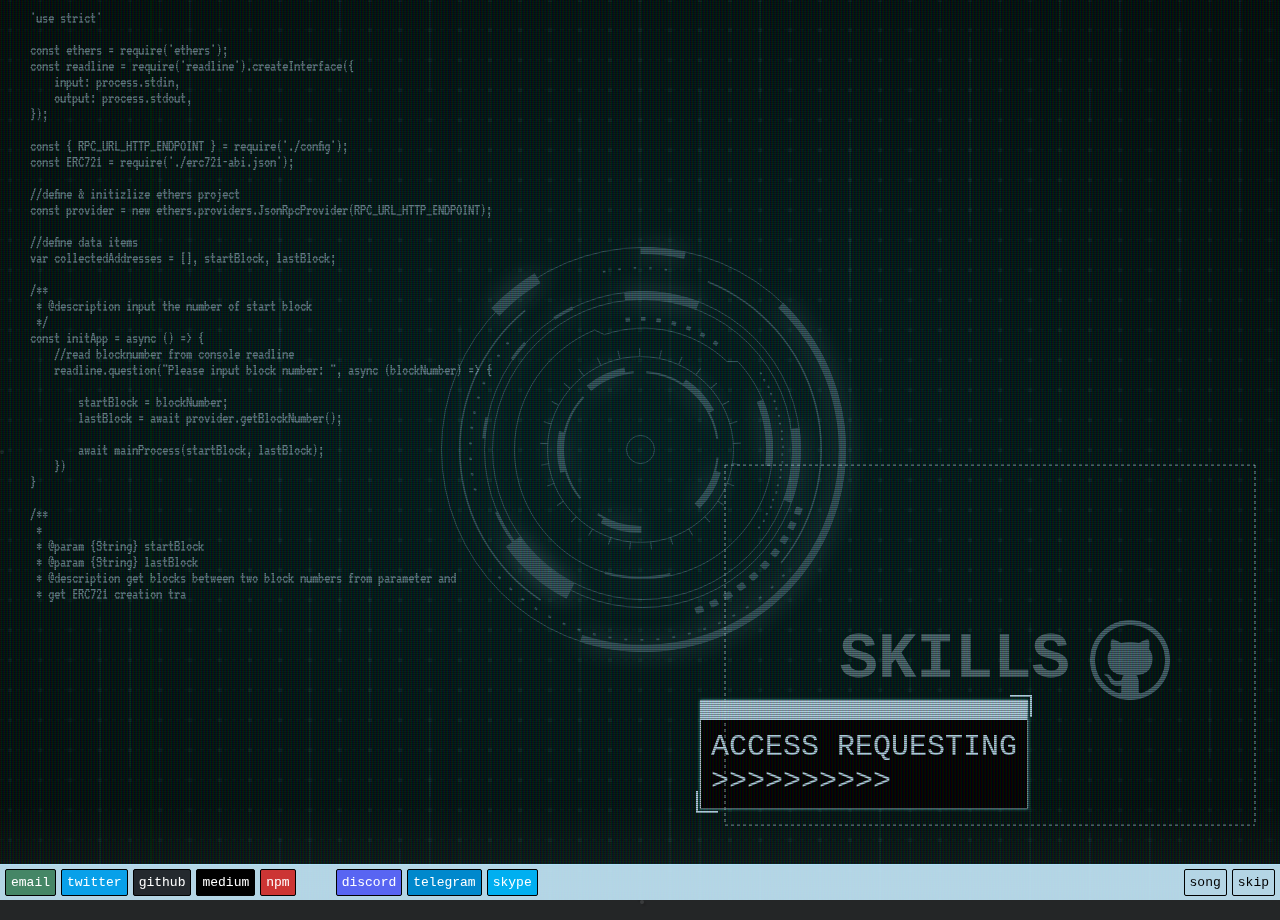
<file: index.html>
<!doctype html><html lang="en"><head><meta charset="utf-8"/><link rel="shortcut icon" href="/favicon.jpg"/><meta name="viewport" content="width=device-width,initial-scale=1,shrink-to-fit=no"/><meta name="theme-color" content="#000000"/><meta name="keywords" content="cyber storm, cyberstorm2007, cyberstorm, formysister, blockchain developer, multichain-wallet-sdk"><meta name="title" content="CYBER STORM"/><meta name="description" content="Will be swallowed up by a raging storm, or will be an all-swallowing storm? This depends on your indomitable will."/><meta property="og:site_name" content="Reach to Storm"><meta property="og:type" content="website"><meta property="og:title" content="Storm[formysister]-Overview"><meta property="og:description" content="Will be swallowed up by a raging storm, or will be an all-swallowing storm? This depends on your indomitable will."><meta property="og:url" content="https://formysister.github.io"><meta property="og:image" name="image" content="/meta.gif"><meta property="og:image:secure_url" content="/meta.gif"/><meta property="twitter:card" content="summary_large_image"/><meta property="twitter:url" content="https://formysister.github.io/"/><meta property="twitter:title" content="CYBER STORM"/><meta property="twitter:description" content="Will be swallowed up by a raging storm, or will be an all-swallowing storm? This depends on your indomitable will."/><meta property="twitter:image" content="/meta.gif"/><link rel="manifest" href="/manifest.json"/><title>CYBER STORM</title><link href="/static/css/2.dcc99bc7.chunk.css" rel="stylesheet"><link href="/static/css/main.630494f3.chunk.css" rel="stylesheet"></head><body><noscript>You need to enable JavaScript to run this app.</noscript><div id="root"></div><script>!function(l){function e(e){for(var r,t,n=e[0],o=e[1],u=e[2],f=0,i=[];f<n.length;f++)t=n[f],p[t]&&i.push(p[t][0]),p[t]=0;for(r in o)Object.prototype.hasOwnProperty.call(o,r)&&(l[r]=o[r]);for(s&&s(e);i.length;)i.shift()();return c.push.apply(c,u||[]),a()}function a(){for(var e,r=0;r<c.length;r++){for(var t=c[r],n=!0,o=1;o<t.length;o++){var u=t[o];0!==p[u]&&(n=!1)}n&&(c.splice(r--,1),e=f(f.s=t[0]))}return e}var t={},p={1:0},c=[];function f(e){if(t[e])return t[e].exports;var r=t[e]={i:e,l:!1,exports:{}};return l[e].call(r.exports,r,r.exports,f),r.l=!0,r.exports}f.m=l,f.c=t,f.d=function(e,r,t){f.o(e,r)||Object.defineProperty(e,r,{enumerable:!0,get:t})},f.r=function(e){"undefined"!=typeof Symbol&&Symbol.toStringTag&&Object.defineProperty(e,Symbol.toStringTag,{value:"Module"}),Object.defineProperty(e,"__esModule",{value:!0})},f.t=function(r,e){if(1&e&&(r=f(r)),8&e)return r;if(4&e&&"object"==typeof r&&r&&r.__esModule)return r;var t=Object.create(null);if(f.r(t),Object.defineProperty(t,"default",{enumerable:!0,value:r}),2&e&&"string"!=typeof r)for(var n in r)f.d(t,n,function(e){return r[e]}.bind(null,n));return t},f.n=function(e){var r=e&&e.__esModule?function(){return e.default}:function(){return e};return f.d(r,"a",r),r},f.o=function(e,r){return Object.prototype.hasOwnProperty.call(e,r)},f.p="/";var r=window.webpackJsonp=window.webpackJsonp||[],n=r.push.bind(r);r.push=e,r=r.slice();for(var o=0;o<r.length;o++)e(r[o]);var s=n;a()}([])</script><script src="/static/js/2.7e6c2835.chunk.js"></script><script src="/static/js/main.31f5d568.chunk.js"></script></body></html>
</file>
<file: static/css/2.dcc99bc7.chunk.css>
.modal-button{line-height:1.5715;position:relative;display:inline-block;font-weight:400;white-space:nowrap;text-align:center;background-image:none;box-shadow:0 2px 0 rgba(0,0,0,.02);cursor:pointer;-webkit-transition:all .3s cubic-bezier(.645,.045,.355,1);transition:all .3s cubic-bezier(.645,.045,.355,1);-webkit-user-select:none;-ms-user-select:none;-moz-user-select:none;user-select:none;touch-action:manipulation;height:32px;padding:4px 15px;font-size:14px;border-radius:4px;color:rgba(0,0,0,.85);border:1px solid #d9d9d9;font-family:黑体}.modal-button,.modal-button.windows-btn:focus,.modal-button.windows-btn:hover{background:#fff}.modal-button.windows-btn:focus:focus,.modal-button.windows-btn:focus:hover,.modal-button.windows-btn:hover:focus,.modal-button.windows-btn:hover:hover{border-color:#01000c}.modal-button.primary{color:#01000c;background-color:#e3e2e2;border-color:#e3e2e2}.modal-button.macos-btn{height:24px;line-height:16px;box-shadow:1px 1px 1px #ccc;font-weight:700}.modal-button.macos-btn.primary{background-color:#146cff;color:#fff;box-shadow:1px 1px 1px #146cff;border-color:#146cff}.modal-button span{display:inline-block}.modal-scroll-small::-webkit-scrollbar-thumb,.modal-scroll::-webkit-scrollbar-thumb{background:#e3e2e2;border-radius:6px;cursor:pointer}.modal-scroll-small::-webkit-scrollbar-thumb:hover,.modal-scroll::-webkit-scrollbar-thumb:hover{background:#ccc}.modal-scroll-small::-webkit-scrollbar-track,.modal-scroll::-webkit-scrollbar-track{border-radius:6px;background:#f5f5f5}.modal-scroll::-webkit-scrollbar{width:12px;height:12px}.modal-scroll-small::-webkit-scrollbar{width:6px;height:6px}body,html{height:100%;width:100%;overflow:hidden}.modal{-webkit-filter:none;filter:none;border-radius:4px;background-color:#fff;position:fixed;display:flex;flex-direction:column;top:40%;left:50%;box-shadow:0 3px 6px -4px rgba(0,0,0,.12),0 6px 16px 0 rgba(0,0,0,.08),0 9px 28px 8px rgba(0,0,0,.05);-webkit-transition:.5s;transition:.5s}.modal.modal-animation-in{-webkit-animation:fadein .5s;animation:fadein .5s}.modal.modal-animation-out{-webkit-animation:fadeout .5s;animation:fadeout .5s}.modal.modal-extendStatus{-webkit-transition:.5s;transition:.5s;top:0;left:0}.modal .draggable{position:absolute;display:inline-block;height:12px;width:12px}.modal .draggable.left-top{top:0;left:0;cursor:nw-resize}.modal .draggable.left-bottom{bottom:0;left:0;cursor:sw-resize}.modal .draggable.right-top{top:0;right:0;cursor:ne-resize}.modal .draggable.right-bottom{bottom:0;right:0;cursor:se-resize}.modal.windows .modal-header{background-color:#cdcdcd}.modal.windows .modal-header .modal-title{color:#01000c}.modal.macos .modal-header{background-color:#e9ebec;border-bottom:1px solid #ccc}.modal.macos .modal-header .modal-title{text-align:center}.modal.macos .modal-header .modal-header-btnList{position:absolute;left:12px;flex-direction:row-reverse;cursor:pointer}.modal.macos .modal-header .modal-header-btnList:hover .icon-extend-line,.modal.macos .modal-header .modal-header-btnList:hover .icon-extend-rectangle{display:inline!important}.modal.macos .modal-header .modal-header-btnList .modal-header-btn.btn-extend{margin-right:6px}.modal.macos .modal-header .modal-header-btnList .modal-header-btn.btn-extend.isExtend{margin-right:10px}.modal.macos .modal-header .modal-header-btnList .modal-header-btn.btn-extend.isExtend .icon-extend{-webkit-transform:none;transform:none;background-color:#fbaf24}.modal.macos .modal-header .modal-header-btnList .modal-header-btn.btn-extend.isExtend .icon-extend:hover{-webkit-transform:scale(.8);transform:scale(.8);-webkit-transition:all .8s;transition:all .8s}.modal.macos .modal-header .modal-header-btnList .modal-header-btn.btn-extend .icon-extend{width:15px;height:15px;position:relative;border-radius:50%;background:#27c73f}.modal.macos .modal-header .modal-header-btnList .modal-header-btn.btn-extend .icon-extend:hover{-webkit-transform:none;transform:none}.modal.macos .modal-header .modal-header-btnList .modal-header-btn.btn-extend .icon-extend:hover .icon-extend-rectangle{display:inline}.modal.macos .modal-header .modal-header-btnList .modal-header-btn.btn-extend .icon-extend .icon-extend-rectangle{width:11px;height:2px;left:2px;top:7px;border-radius:2px;display:none;position:absolute;background-color:#000}.modal.macos .modal-header .modal-header-btnList .modal-header-btn.btn-extend .icon-extend .icon-extend-rectangle:first-of-type{-webkit-transform:rotate(90deg);transform:rotate(90deg)}.modal.macos .modal-header .modal-header-btnList .modal-header-btn.btn-close{margin-right:8px}.modal.macos .modal-header .modal-header-btnList .modal-header-btn.btn-close .icon-close{width:15px;height:15px;border-radius:50%;background:#ff4040}.modal.macos .modal-header .modal-header-btnList .modal-header-btn.btn-close .icon-close:hover{-webkit-transform:none;transform:none}.modal.macos .modal-header .modal-header-btnList .modal-header-btn.btn-close .icon-close .icon-extend-line{width:11px;height:1.5px;left:2px;top:7px;display:none}.modal.macos .modal-footer{border-top:1px solid #ccc;height:42px;line-height:42px;display:flex;cursor:n-resize;justify-content:flex-end;background-color:#e9ebec;border-radius:0 0 4px 4px}.modal.macos .modal-footer-btnList{padding:0 12px;line-height:42px}.modal.macos .modal-footer-btnList .modal-footer-btn{margin-left:8px}.modal-header{cursor:move;display:flex;justify-content:space-between;height:40px;line-height:40px;padding:0 12px;background-color:#e3e2e2;border-radius:4px 4px 0 0}.modal-header .modal-title{font-size:16px;font-weight:700;color:#01000c;overflow:hidden;text-overflow:ellipsis;white-space:nowrap;max-width:calc(100% - 160px)}.modal-header .modal-header-drag{cursor:n-resize;position:absolute;top:0;left:12px;height:10px;width:calc(100% - 24px)}.modal-header .modal-header-btnList{display:flex}.modal-header .modal-header-btnList .modal-header-btn{cursor:pointer}.modal-header .modal-header-btnList .modal-header-btn.btn-extend{margin-right:6px}.modal-header .modal-header-btnList .modal-header-btn.btn-extend.isExtend{margin-right:10px}.modal-header .modal-header-btnList .modal-header-btn.btn-extend.isExtend .icon-extend{-webkit-transform:scale(1.2);transform:scale(1.2)}.modal-header .modal-header-btnList .modal-header-btn.btn-extend.isExtend .icon-extend:hover{-webkit-transform:scale(.8);transform:scale(.8);-webkit-transition:all .8s;transition:all .8s}.modal-header .modal-header-btnList .modal-header-btn.btn-extend .icon-extend{-webkit-transition:all .6s;transition:all .6s;width:22px;height:18px;background-image:url([data-uri])}.modal-header .modal-header-btnList .modal-header-btn.btn-extend .icon-extend:hover{-webkit-transition:all .8s;transition:all .8s;-webkit-transform:scale(1.2);transform:scale(1.2)}.modal-header .modal-header-btnList .modal-header-btn.btn-close .icon-close{-webkit-transition:all .6s;transition:all .6s;width:20px;height:20px;position:relative}.modal-header .modal-header-btnList .modal-header-btn.btn-close .icon-close:hover{-webkit-transition:all .8s;transition:all .8s;-webkit-transform:scale(1.2);transform:scale(1.2)}.modal-header .modal-header-btnList .modal-header-btn.btn-close .icon-close .icon-extend-line{border-radius:4px;left:10px;position:absolute;height:20px;width:2px;background-color:#000}.modal-header .modal-header-btnList .modal-header-btn.btn-close .icon-close .icon-extend-line:first-of-type{-webkit-transform:rotate(45deg);transform:rotate(45deg)}.modal-header .modal-header-btnList .modal-header-btn.btn-close .icon-close .icon-extend-line:last-of-type{-webkit-transform:rotate(-45deg);transform:rotate(-45deg)}.modal .modal-body{flex:1 1;overflow:auto;cursor:e-resize;padding:10px 12px}.modal .modal-body .modal-content{cursor:default}.modal .modal-footer-wrapper{height:10px;cursor:s-resize}.modal .modal-footer{border-top:1px solid #e8e8e8;height:42px;line-height:42px;display:flex;cursor:n-resize;justify-content:flex-end}.modal .modal-footer-btnList{padding:0 12px;line-height:38px}.modal .modal-footer-btnList .modal-footer-btn{margin-left:8px}.modal .modal-footer-null{height:4px;position:absolute;bottom:0}.icon{vertical-align:middle;display:inline-block;background-size:contain;background-repeat:no-repeat}#modal-root{-webkit-perspective:1200px;perspective:1200px;-webkit-animation-duration:.5s;animation-duration:.5s;-webkit-transform-style:preserve-3d;transform-style:preserve-3d;height:100%;width:100%;z-index:998}#modal-root,.modal-mask{position:fixed;top:0;left:0}.modal-mask{-webkit-filter:blur(0);filter:blur(0)}.modal-mask.modal-mask-in{background-color:rgba(0,0,0,.45);-webkit-transition:.5s;transition:.5s;width:100%;height:100%;z-index:997}.modal-mask.modal-mask-out{background-color:initial;-webkit-transition:.5s;transition:.5s}@-webkit-keyframes fadein{0%{top:100%;opacity:.2}to{top:40%;opacity:1}}@keyframes fadein{0%{top:100%;opacity:.2}to{top:40%;opacity:1}}@-webkit-keyframes fadeout{0%{opacity:1}to{top:100%;opacity:.2}}@keyframes fadeout{0%{opacity:1}to{top:100%;opacity:.2}}.modal-extend-mask-x{background-color:rgba(0,0,0,.01);opacity:.1;box-shadow:2px 2px 2px #000,-2px -2px 2px #000;border-radius:4px;border:2px solid #fff;position:fixed;height:0%;width:0;-webkit-transition:.4s;transition:.4s;top:50%}.modal-extend-mask-x.mask-in-left{left:0;width:50%;top:2.5%;height:95%;-webkit-transition:.6s;transition:.6s}.modal-extend-mask-x.mask-in-right{right:0;width:50%;top:2.5%;height:95%;-webkit-transition:.6s;transition:.6s}.modal-extend-mask-x.mask-out-right{right:0}.modal-extend-mask-y{background-color:rgba(0,0,0,.02);opacity:.1;box-shadow:2px 2px 2px #000,-2px -2px 2px #000;border-radius:4px;border:2px solid #fff;position:fixed;height:0%;width:0;-webkit-transition:.4s;transition:.4s;left:50%}.modal-extend-mask-y.mask-in-top{width:95%;left:2.5%;height:95%}.modal-extend-mask-y.mask-in-top,.modal-extend-mask-y.mask-out-top{top:0;-webkit-transition:.6s;transition:.6s}.modal-extend-mask-y.mask-out-bottom{bottom:0}.modal-extend-mask-y.mask-in-bottom{bottom:0;width:95%;left:2.5%;height:95%;-webkit-transition:.6s;transition:.6s}
/*# sourceMappingURL=2.dcc99bc7.chunk.css.map */
</file>
<file: static/css/main.630494f3.chunk.css>
@font-face{font-family:Terminal;src:url(/static/media/terminal.034de38c.ttf) format("truetype")}body{margin:0;font-family:monospace;background-color:#242627;background-size:100%;background-repeat:no-repeat;background-position-y:center;overflow:hidden;-webkit-user-select:none;-moz-user-select:none;-ms-user-select:none;user-select:none}@media only screen and (max-width:975px){body{overflow:auto}}.modal{z-index:2!important;border:1px solid rgba(198,234,252,.9);min-height:400px}.modal-mask,.modal-mask-in{z-index:0!important;background:transparent!important}.modal-header{background:rgba(198,234,252,.9)!important}.modal-body{background:#000}.modal-footer{background:rgba(198,234,252,.9)!important}.modal-footer-btnList{display:none}.svg-frame{position:relative;width:200px;height:200px;-webkit-transform-style:preserve-3d;transform-style:preserve-3d;display:flex;justify-content:center;align-items:center}.scifi-loader{position:absolute;-webkit-transition:.5s;transition:.5s;-webkit-transform-origin:center;transform-origin:center;width:450px;height:450px;fill:none;-webkit-filter:drop-shadow(0 0 12px #b1e2fa);filter:drop-shadow(0 0 12px #b1e2fa);opacity:.3}#big-centro,#bottom-dots,#center,#center-lines,#outter1,#outter-center,#solo-lines,#squares,#top-dots{-webkit-transform-origin:center;transform-origin:center;-webkit-animation:rotate 4s ease-in-out infinite alternate;animation:rotate 4s ease-in-out infinite alternate}#big-centro{-webkit-animation-delay:-1.5s;animation-delay:-1.5s}#outter1{-webkit-animation-delay:-1.2s;animation-delay:-1.2s}#center{-webkit-animation-delay:-2.2s;animation-delay:-2.2s}#bottom-dots,#top-dots{-webkit-animation-duration:7s;animation-duration:7s}#center-lines,#outter-center{-webkit-animation-duration:6s;animation-duration:6s;-webkit-animation-delay:-3s;animation-delay:-3s}@-webkit-keyframes rotate{to{-webkit-transform:rotate(1turn);transform:rotate(1turn)}}@keyframes rotate{to{-webkit-transform:rotate(1turn);transform:rotate(1turn)}}.Terminal_terminal__3f86m{width:650px;height:100%;position:absolute;top:0;left:20px;background:transparent;color:rgba(198,234,252,.5);resize:none;outline:none;border:none;font-size:16px;font-family:Terminal;padding:10px;cursor:auto}.Terminal_terminalAuto__1CIK2{width:500px;height:350px;top:450px;left:20px}.Terminal_terminal__3f86m::-webkit-scrollbar{display:none}@media only screen and (max-width:975px){.Terminal_terminal__3f86m{display:none}}.HackingFbi_hackingFbi__2IE2Q{color:rgba(198,234,252,.9);position:absolute;top:700px;left:700px;font-size:30px;background:#000;padding:10px;border:1px outset rgba(198,234,252,.9);border-top:20px outset rgba(198,234,252,.9);-webkit-user-select:none;-moz-user-select:none;-ms-user-select:none;user-select:none;box-shadow:0 0 3px rgba(128,255,255,.7);cursor:move}.HackingFbi_hackingFbi__2IE2Q:after{display:block;content:"";width:20px;height:20px;position:absolute;top:-25px;right:-5px;border-top:2px solid rgba(198,234,252,.9);border-right:2px solid rgba(198,234,252,.9)}.HackingFbi_corner__NliHN:before{display:block;content:"";width:20px;height:20px;position:absolute;bottom:-5px;left:-5px;border-bottom:2px solid rgba(198,234,252,.9);border-left:2px solid rgba(198,234,252,.9)}.HackingFbi_accessGranted__cXTX-{text-align:center;color:rgba(198,234,252,.9);font-size:50px}.HackingFbi_hackingFbiText__RNfa8{text-align:center;-webkit-user-select:none;-moz-user-select:none;-ms-user-select:none;user-select:none}@media only screen and (max-width:975px){.HackingFbi_hackingFbi__2IE2Q{display:none}}.Projects_projectsWrapper__2Leww{position:absolute;width:400px;top:20px;right:20px;display:flex;flex-direction:column;box-shadow:0 0 3px rgba(128,255,255,.7);border:1px outset rgba(198,234,252,.9);cursor:move}.Projects_projectsBorderTop__64wWn{height:20px;background:rgba(198,234,252,.9)}.Projects_projects__1S49U{background:#000;color:rgba(198,234,252,.9);font-size:30px;font-weight:900}.Projects_projectsText__CZRMU{-webkit-user-select:none;-moz-user-select:none;-ms-user-select:none;user-select:none;text-align:center;border-bottom:1px solid rgba(198,234,252,.9);padding:10px;color:rgba(198,234,252,.9)}.Projects_projectsList__Tje4T{height:400px;overflow:auto;display:flex;flex-wrap:wrap}.Projects_projectsList__Tje4T::-webkit-scrollbar{width:5px}.Projects_projectsList__Tje4T::-webkit-scrollbar-thumb{background-color:#aeb2bb}.Projects_projectsList__Tje4T::-webkit-scrollbar-track{border-left:1px solid rgba(198,234,252,.9)}.Projects_project__2D2UW{width:100%;height:100px;text-decoration:none;display:flex;justify-content:center;align-items:center;font-size:20px;color:rgba(198,234,252,.9);border-bottom:1px solid rgba(198,234,252,.9)}.Projects_project__2D2UW:last-child{border-bottom:none}.Projects_project__2D2UW:hover{background:rgba(198,234,252,.9);color:#000;cursor:pointer}@media only screen and (max-width:975px){body{overflow:visible}.Projects_projectsWrapper__2Leww{display:none}}.Products_projectsWrapper__1Tdew{position:absolute;width:400px;top:20px;left:20px;display:flex;flex-direction:column;box-shadow:0 0 3px rgba(128,255,255,.7);border:1px outset rgba(198,234,252,.9);cursor:move}.Products_projectsBorderTop__2aVUr{height:20px;background:rgba(198,234,252,.9);cursor:move}.Products_projects__3smiW{background:#000;color:rgba(198,234,252,.9);font-size:30px;font-weight:900}.Products_projectsText__SzNBu{-webkit-user-select:none;-moz-user-select:none;-ms-user-select:none;user-select:none;text-align:center;border-bottom:1px solid rgba(198,234,252,.9);padding:10px;color:rgba(198,234,252,.9)}.Products_projectsList__1mF0_{height:400px;overflow:auto;display:flex;justify-content:center;flex-wrap:wrap}.Products_projectsList__1mF0_::-webkit-scrollbar{width:5px}.Products_projectsList__1mF0_::-webkit-scrollbar-thumb{background-color:#aeb2bb}.Products_projectsList__1mF0_::-webkit-scrollbar-track{border-left:1px solid rgba(198,234,252,.9)}.Products_productItem__1uNbi{width:100%;display:flex;justify-content:center;align-items:center;font-size:20px;color:rgba(198,234,252,.9);border-bottom:1px solid rgba(198,234,252,.9)}.Products_productItem__1uNbi:last-child{border-bottom:none}.Products_productItem__1uNbi:hover{background:rgba(198,234,252,.9);color:#000;cursor:pointer}.Products_productItemLogo__1GX5V{width:50px}.Products_productDetailContainer__JfB64{display:flex;flex-direction:column;justify-content:center;align-items:center}.Products_productDetailName__11AL7{color:rgba(198,234,252,.9)}.Products_productDetailImage__3u7mE,.Products_productDetailName__11AL7{display:flex;justify-content:center}.Products_productDetailImage__3u7mE img{width:90%;border:1px solid rgba(198,234,252,.9);border-radius:2px}.Products_productDetailLink__ZSnTy{display:flex;justify-content:center}.Products_productDetailLogo__ug3yQ{width:100px}.Products_productDetailLink__ZSnTy a{margin-top:20px;font-size:large;color:rgba(198,234,252,.9)}.Products_productDescription__31KlB{align-self:center;font-size:15px;display:flex;justify-content:center;width:90%;color:rgba(198,234,252,.9)}.Products_productDescription__31KlB p{display:flex;text-align:justify}.Products_productTopic__2filI{display:flex;width:90%;flex-direction:column;justify-content:center;align-items:center}.Products_productTopicHeader__1_yDB{color:rgba(198,234,252,.9)}.Products_productTopicBody__omE01{display:flex;justify-content:center;grid-gap:5px;gap:5px;flex-wrap:wrap}.Products_topicTag__QVpAi{display:flex;font-size:15px;padding:5px;border:1px solid rgba(198,234,252,.9);border-radius:10px;color:rgba(198,234,252,.9);-webkit-transition:.2s;transition:.2s}.Products_topicTag__QVpAi:hover{color:#000;background:rgba(198,234,252,.9)}@media only screen and (max-width:975px){body{overflow:visible}.Products_projectsWrapper__1Tdew{width:100%;margin-top:10px;align-self:center;position:relative;left:0;right:0;top:0}}.SkillChart_hackingFbi__Jfub4{width:-webkit-fit-content;width:-moz-fit-content;width:fit-content;height:-webkit-fit-content;height:-moz-fit-content;height:fit-content;bottom:40px;right:20px;padding:0;border:none;-webkit-user-select:none;-moz-user-select:none;-ms-user-select:none;user-select:none}.SkillChart_hackingFbi__Jfub4,.SkillChart_overlayLabel__32g78{display:flex;justify-content:center;align-items:center;position:absolute}.SkillChart_overlayLabel__32g78{font-size:2rem;color:#c6eafc;right:15%;grid-gap:20px;gap:20px;opacity:.4}.SkillChart_overlayLabel__32g78 *{display:flex}.SkillChart_accessGranted__36Te5{text-align:center;color:#b1e2fa;font-size:50px}.SkillChart_hackingFbiText__6cJLD{text-align:center;-webkit-user-select:none;-moz-user-select:none;-ms-user-select:none;user-select:none}@media only screen and (max-width:975px){.SkillChart_hackingFbi__Jfub4{display:none}}.Footer_footer__3MtoA{z-index:9!important;padding:5px 0;position:fixed;left:0;bottom:0;width:100%;height:25px;background:rgba(198,234,252,.9);border-top:1px solid rgba(175,226,253,.822);display:flex;align-items:center;justify-content:space-between}.Footer_contactGroup__2erWI{display:flex;grid-gap:30px;gap:30px;justify-content:space-between}.Footer_contacts__1Y12f,.Footer_features__3Sf-a{display:flex}.Footer_link__xpHCm{border-radius:2px;margin-right:5px;cursor:pointer;padding:5px;text-decoration:none;border:1px solid #000;color:#000;-webkit-transition:all .2s ease;transition:all .2s ease}.Footer_link__xpHCm:first-child{margin-left:5px}@media only screen and (max-width:975px){.Footer_footer__3MtoA{margin-top:5px;position:relative;display:flex;justify-content:center;border:none;background:transparent;bottom:0;z-index:2!important}.Footer_contactGroup__2erWI{grid-gap:0;gap:0}.Footer_contacts__1Y12f{width:100%;justify-content:space-around}.Footer_link__xpHCm{border-radius:20px;width:100%;text-align:center}.Footer_features__3Sf-a{display:none}}@media only screen and (max-width:480px){.Footer_contactGroup__2erWI{padding-top:20px;padding-bottom:20px;flex-direction:column}}.App_app__185Sp{display:flex;justify-content:center;align-items:center;height:100vh}.App_globe__Fwmqk{width:300px;border-radius:50%}.App_ilyahacker__Ayapp{border-collapse:initial;width:600px;top:20px;left:800px;background:rgba(198,234,252,.9);position:absolute;border:1px outset rgba(128,255,255,.07);border-top:20px outset rgba(128,255,255,.07);box-shadow:0 0 3px rgba(128,255,255,.7);cursor:move}.App_footerMobile__m9e4K{display:none}.App_overlay__1M7od{position:fixed;width:100%;opacity:.5}@media only screen and (max-width:975px){.App_app__185Sp{overflow-y:auto;display:flex;flex-direction:column;align-items:center;justify-content:unset;padding:2px}.App_globe__Fwmqk{display:none}.App_ilyahacker__Ayapp{position:relative;top:0;left:0;width:100%}.App_footerMobile__m9e4K{display:block}.App_footerDesktop__6GyPC{display:none}}@-webkit-keyframes App_refresh__3vD3z{0%{bottom:100%}70%{bottom:100%}to{bottom:0}}@keyframes App_refresh__3vD3z{0%{bottom:100%}70%{bottom:100%}to{bottom:0}}.App_refresh__3vD3z{float:left;width:200%;height:100px;z-index:8;background:-webkit-gradient(linear,left bottom,left top,color-stop(0,transparent),color-stop(10%,hsla(0,0%,100%,.4)),to(rgba(0,0,0,.1)));background:-webkit-linear-gradient(bottom,transparent,hsla(0,0%,100%,.4) 10%,rgba(0,0,0,.1));background:linear-gradient(0deg,transparent,hsla(0,0%,100%,.4) 10%,rgba(0,0,0,.1));opacity:.1;position:fixed;bottom:0;-webkit-animation:App_refresh__3vD3z 8s linear infinite;animation:App_refresh__3vD3z 8s linear infinite;-webkit-animation-name:App_refresh__3vD3z;animation-name:App_refresh__3vD3z;-webkit-animation-duration:8s;animation-duration:8s;-webkit-animation-timing-function:linear;animation-timing-function:linear;-webkit-animation-delay:0s;animation-delay:0s;-webkit-animation-iteration-count:infinite;animation-iteration-count:infinite;-webkit-animation-direction:normal;animation-direction:normal;-webkit-animation-fill-mode:none;animation-fill-mode:none;-webkit-animation-play-state:running;animation-play-state:running}@-webkit-keyframes App_flicker__1BpEa{0%{opacity:.5}5%{opacity:.7}10%{opacity:.9}15%{opacity:.5}20%{opacity:.4}25%{opacity:.4}30%{opacity:.3}35%{opacity:.5}40%{opacity:.6}45%{opacity:.5}50%{opacity:.3}55%{opacity:.4}60%{opacity:.7}65%{opacity:.9}70%{opacity:.7}75%{opacity:.4}80%{opacity:.5}85%{opacity:.7}90%{opacity:.6}95%{opacity:.9}to{opacity:1}}@keyframes App_flicker__1BpEa{0%{opacity:.5}5%{opacity:.7}10%{opacity:.9}15%{opacity:.5}20%{opacity:.4}25%{opacity:.4}30%{opacity:.3}35%{opacity:.5}40%{opacity:.6}45%{opacity:.5}50%{opacity:.3}55%{opacity:.4}60%{opacity:.7}65%{opacity:.9}70%{opacity:.7}75%{opacity:.4}80%{opacity:.5}85%{opacity:.7}90%{opacity:.6}95%{opacity:.9}to{opacity:1}}.App_cligno__1IbvA{position:absolute;top:0;left:0;bottom:0;right:0;z-index:3;background:-webkit-repeating-linear-gradient(left,rgba(255,0,0,.08) .01px 1px,rgba(0,255,0,.08) 1px 2px,rgba(0,0,255,.08) 2px 3px),-webkit-repeating-linear-gradient(bottom,transparent .001px 1px,rgba(0,0,0,.4) 1px 2px)!important;background:repeating-linear-gradient(90deg,rgba(255,0,0,.08) .01px 1px,rgba(0,255,0,.08) 1px 2px,rgba(0,0,255,.08) 2px 3px),repeating-linear-gradient(0deg,transparent .001px 1px,rgba(0,0,0,.4) 1px 2px)!important;opacity:.9;pointer-events:none}
/*# sourceMappingURL=main.630494f3.chunk.css.map */
</file>
